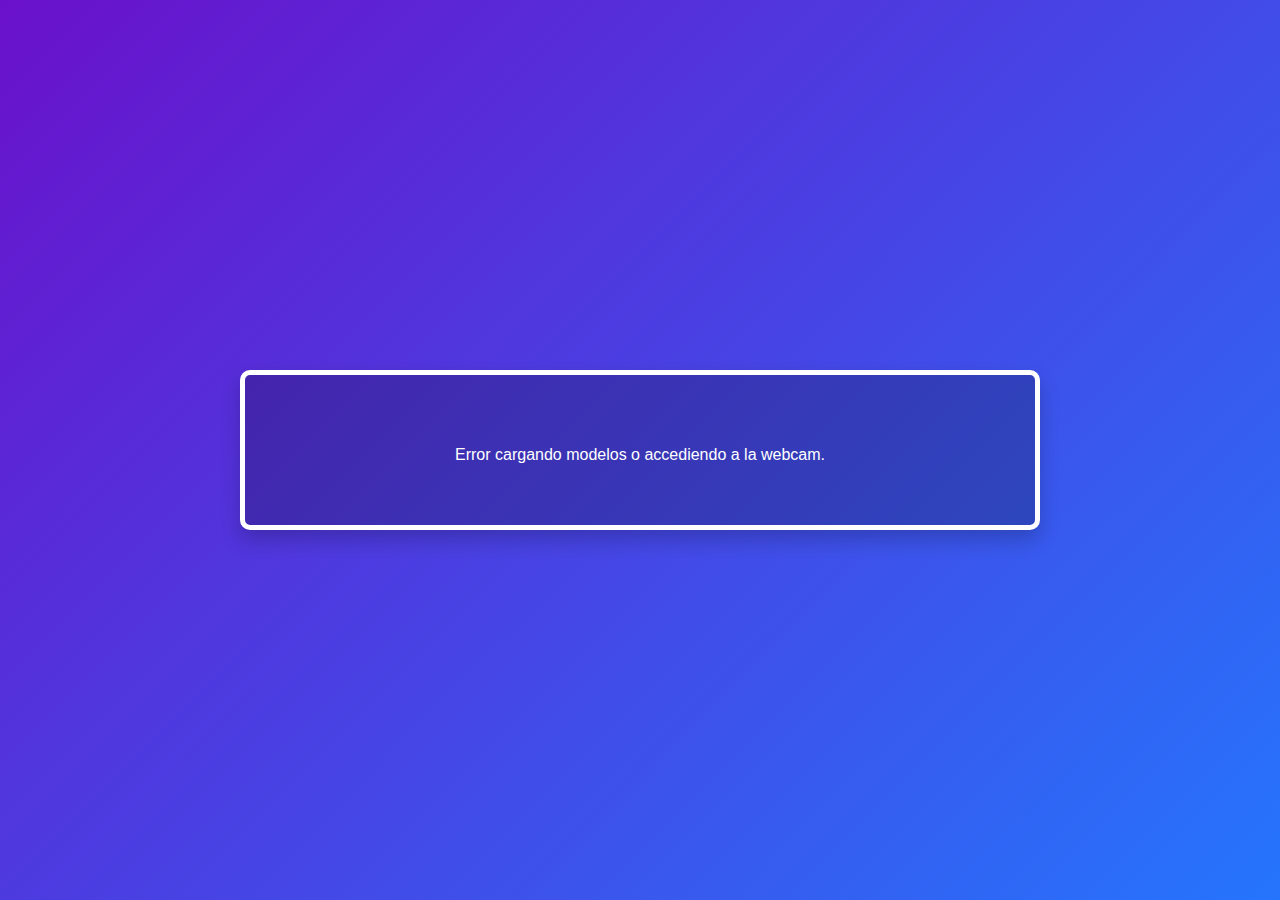
<file: index.html>
<!DOCTYPE html>
<html lang="en">

<head>
    <meta charset="UTF-8">
    <meta http-equiv="X-UA-Compatible" content="IE=edge">
    <meta name="viewport" content="width=device-width, initial-scale=1.0">
    <title>Face Detection</title>
    <link rel="stylesheet" href="styles.css">
    <script src="./js/face-api.min.js"></script>
</head>

<body>
    <div id="container">
        <div id="loading">
            <div class="spinner"></div>
            <p>Cargando modelos...</p>
        </div>
        <video id="inputVideo" autoplay muted playsinline></video>
        <canvas id="overlay"></canvas>
    </div>

    <script src="./js/script_webcam.js"></script>
</body>

</html>
</file>
<file: styles.css>
* {
  box-sizing: border-box;
  margin: 0;
  padding: 0;
  font-family: Arial, sans-serif;
}

body {
  background: linear-gradient(135deg, #6a11cb, #2575fc);
  color: white;
  display: flex;
  justify-content: center;
  align-items: center;
  height: 100vh;
  overflow: hidden;
}

#container {
  position: relative;
  width: 80%;
  max-width: 800px;
  border: 5px solid white;
  border-radius: 10px;
  overflow: hidden;
  background: rgba(0, 0, 0, 0.2);
  box-shadow: 0 10px 20px rgba(0, 0, 0, 0.2);
}

video {
  width: 100%;
  height: auto;
  display: block;
}

canvas {
  position: absolute;
  width: 100%;
  height: auto;
  border: 2px solid red;
}

#loading {
  position: absolute;
  top: 50%;
  left: 50%;
  transform: translate(-50%, -50%);
  text-align: center;
  z-index: 10;
}

.spinner {
  border: 4px solid rgba(255, 255, 255, 0.2);
  border-top: 4px solid white;
  border-radius: 50%;
  width: 50px;
  height: 50px;
  animation: spin 1s linear infinite;
  margin: 0 auto;
}

@keyframes spin {
  from {
      transform: rotate(0deg);
  }
  to {
      transform: rotate(360deg);
  }
}

#loading p {
  margin-top: 10px;
  font-size: 1rem;
}
</file>
